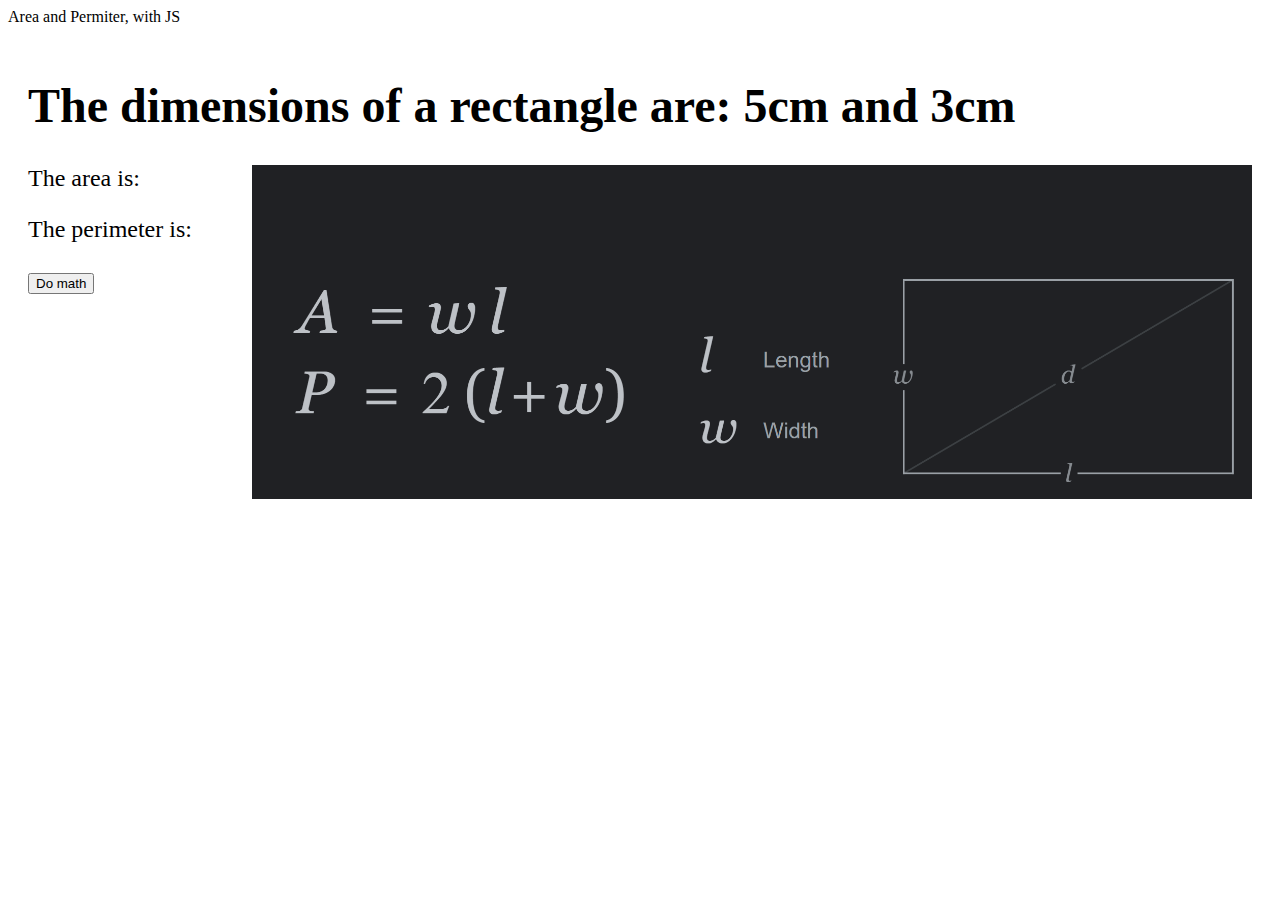
<file: index.html>
<!DOCTYPE html>
<html lang="en-ca">
  <head>
    <meta charset="utf-8" />
    <meta name="description" content="ICS2O-Unit02-02-JS" />
    <meta name="keywords" content="ICS2O Unit2 02 JS" />
    <meta name="author" content="Youngwook" />
    <meta name="viewport" content="width=device-width, initial-scale=1.0" />
    <link rel="stylesheet" href="./css/style1.css" />
    <link
      rel="stylesheet"
      href="https://fonts.googleapis.com/icon?family=Material+Icons"
    />
    <link
      rel="stylesheet"
      href="https://code.getmdl.io/1.3.0/material.blue-red.min.css"
    />
    <script src="https://code.getmdl.io/1.3.0/material.min.js"></script>
    <link rel="apple-touch-icon" sizes="180x180" href="apple-touch-icon.png" />
    <link rel="icon" type="image/png" sizes="32x32" href="favicon-32x32.png" />
    <link rel="icon" type="image/png" sizes="16x16" href="favicon-16x16.png" />
    <link rel="manifest" href="site.webmanifest" />
    <title>Template</title>
    <meta http-equiv="refresh" content="0; URL=index1.html" />
  </head>
</html>
</file>
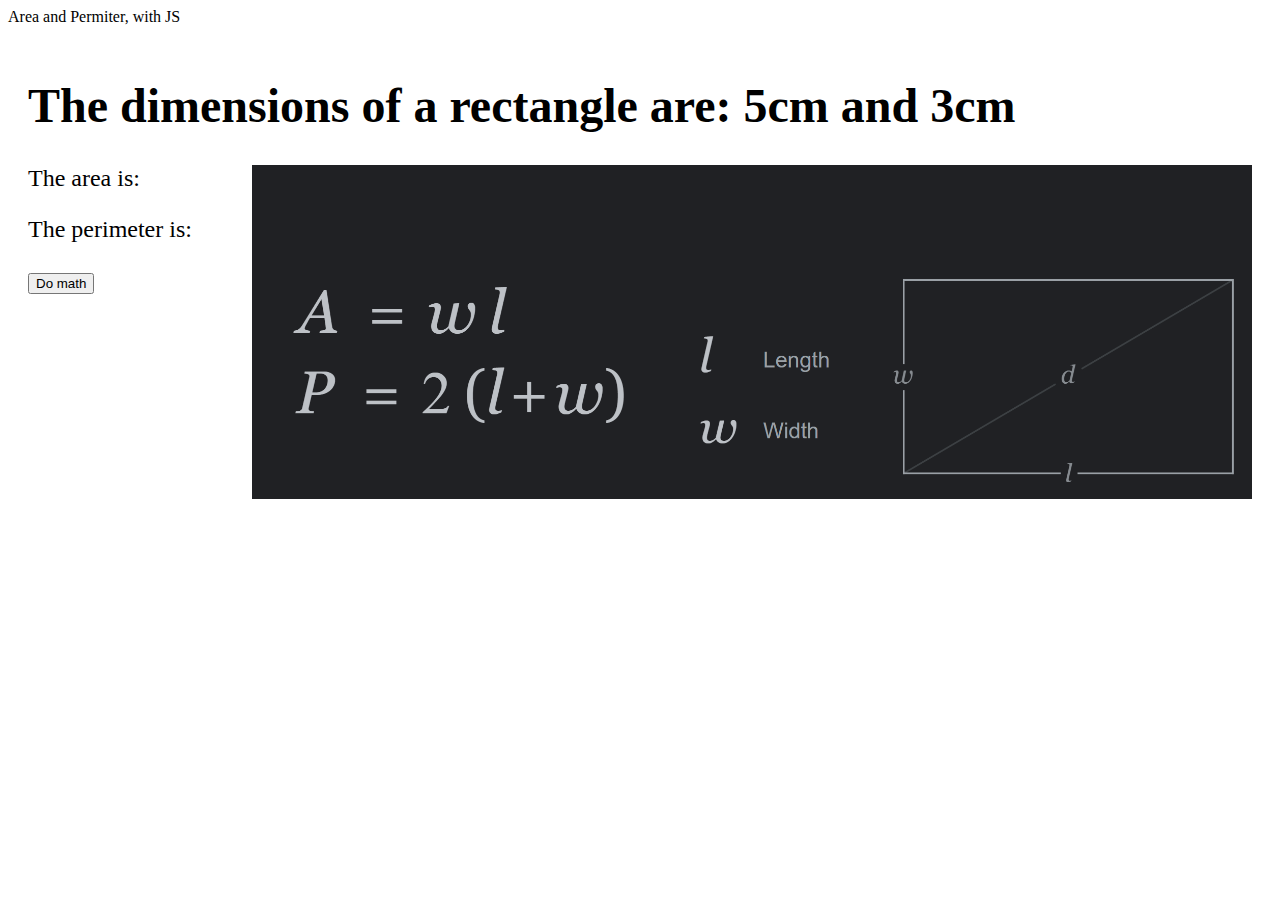
<file: index1.html>
<!DOCTYPE html>
<html lang="en-ca">
  <head>
    <meta charset="utf-8" />
    <meta name="description" content="ICS2O-Unit-0-00-AAA" />
    <meta name="keywords" content="ICS2O Unit0 00 AAA" />
    <meta name="author" content="Youngwook" />
    <meta name="viewport" content="width=device-width, initial-scale=1.0" />
    <link rel="stylesheet" href="./css/style1.css" />
    <link
      rel="stylesheet"
      href="https://fonts.googleapis.com/icon?family=Material+Icons"
    />
    <link
      rel="stylesheet"
      href="https://code.getmdl.io/1.3.0/material.blue-red.min.css"
    />
    <link rel="apple-touch-icon" sizes="180x180" href="apple-touch-icon.png" />
    <link rel="icon" type="image/png" sizes="32x32" href="favicon-32x32.png" />
    <link rel="icon" type="image/png" sizes="16x16" href="favicon-16x16.png" />
    <link rel="manifest" href="site.webmanifest" />
    <title>Area and Permiter, with JS</title>
  </head>
  <body>
    <script src="https://code.getmdl.io/1.3.0/material.min.js"></script>
    <script src="./JS/script.js"></script>
    <div class="mdl-layout mdl-js-layout mdl-layout--fixed-header">
      <header class="mdl-layout__header">
        <div class="mdl-layout__header-row">
          <span class="mdl-layout-title">Area and Permiter, with JS</span>
        </div>
      </header>
      <main class="mdl-layout__content">
        <h1>The dimensions of a rectangle are: 5cm and 3cm</h1>
        <img
          src="./images/area_and_perimeter.png"
          alt="area and perimeter image"
          width="1000"
          align="right"
        />
        <div id="area">
          <p>The area is:</p>
        </div>
        <div id="perimeter">
          <p>The perimeter is:</p>
        </div>
        <button
          class="mdl-button mdl-js-button mdl-button--raised mdl-js-ripple-effect mdl-button--accent"
          onclick="math()"
        >
          Do math
        </button>
      </main>
    </div>
  </body>
</html>
</file>
<file: css/style1.css>
/* Created by: Youngwook
* Created on: Sep 2020
* This file contains the CSS for index1.html
*/

.mdl-layout__header-row {
  align-items: center;
  justify-content: center;
}

.mdl-layout__content {
  padding-right: 15pt;
  padding-left: 15pt;
  padding-top: 15pt;
  font-size: 1.5rem;
}

/* Due to error in MDL : https://github.com/google/material-design-lite/issues/5281
*/
.mdl-ripple {
  background: #000;
  opacity: 0.001;
}
</file>
